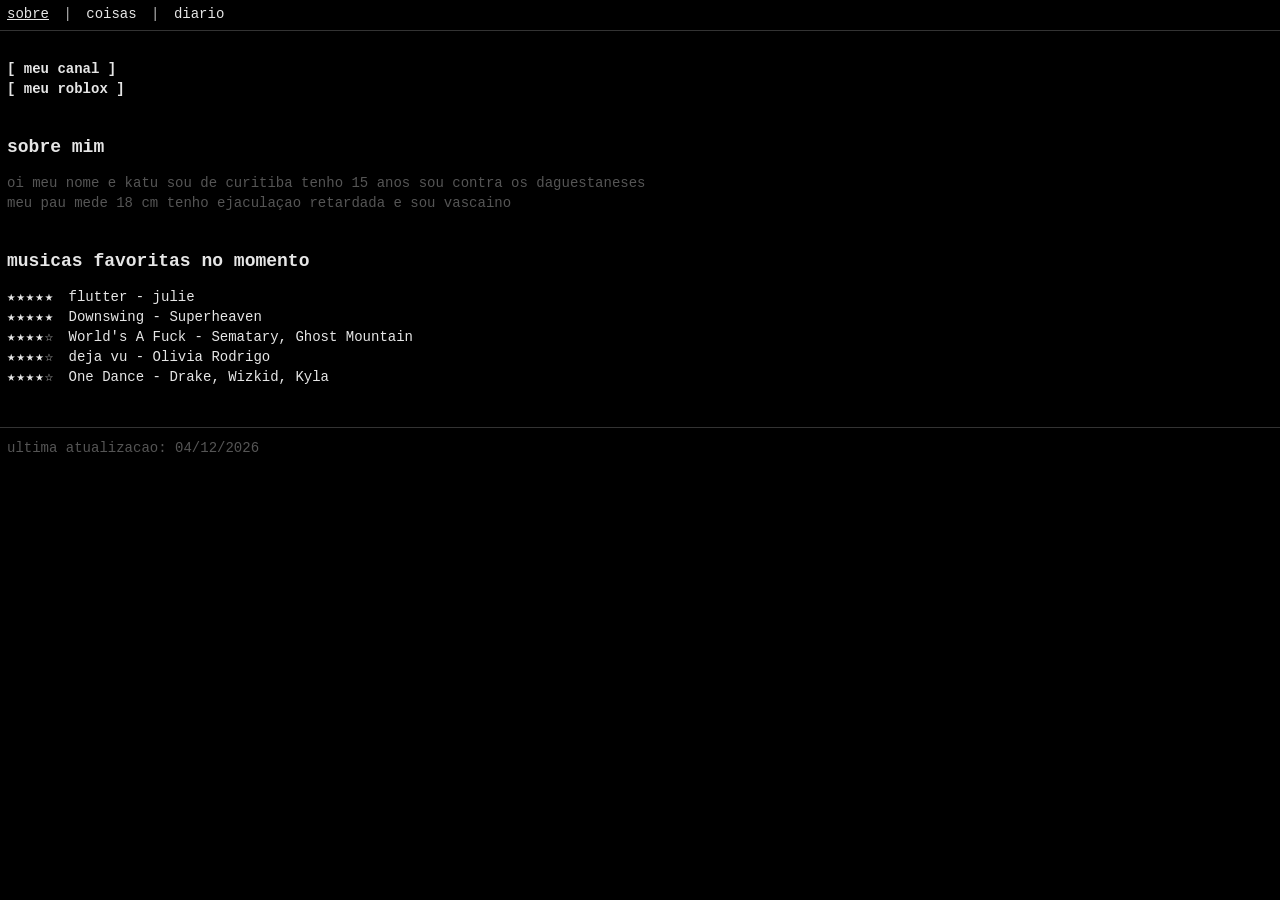
<file: index.html>
<!DOCTYPE html>
<html lang="pt-BR">
<head>
  <meta charset="UTF-8">
  <meta name="viewport" content="width=device-width, initial-scale=1">

  <!-- EDITE: título que aparece na aba do navegador -->
  <title>[ sobre ]</title>
  <meta name="description" content="">
  <meta property="og:title" content="">
  <meta property="og:description" content="">

  <link rel="icon" href="favicon.svg" type="image/svg+xml">
  <link rel="stylesheet" href="style.css">
</head>
<body>

  <header>
    <nav>
      <a href="index.html">sobre</a>
      <span class="sep">|</span>
      <a href="coisas.html">coisas</a>
      <span class="sep">|</span>
      <a href="diario.html">diario</a>
    </nav>
  </header>

  <main>

    <!-- LINKS (um por linha, em negrito) -->
    <section class="links">
      <a href="https://www.youtube.com/@whistIes">[ meu canal ]</a>
      <a href="https://www.roblox.com/users/2434752680/profile">[ meu roblox ]</a>
    </section>

    <section>
      <h2>sobre mim</h2>
      <p class="vazio"> oi meu nome e katu sou de curitiba tenho 15 anos sou contra os daguestaneses<br>
        meu pau mede 18 cm tenho ejaculaçao retardada e sou vascaino </p>
    </section>

 <section>
  <h2>musicas favoritas no momento</h2>
  <ul class="lista">
    <li>
      <span class="estrelas" data-nota="5"></span>
      <a href="https://open.spotify.com/track/5Pjvp4iXfHQRI9FfsFqbcA?si=f7eb815529b54315">flutter - julie</a>
    </li>
    <li>
      <span class="estrelas" data-nota="5"></span>
      <a href="https://open.spotify.com/track/46VR6QaKbWDH3mCoxu8yPU?si=0294c097261c459f">Downswing - Superheaven</a>
    </li>
    <li>
      <span class="estrelas" data-nota="4"></span>
      <a href="https://open.spotify.com/track/5mlOvoHmMorFm3eoAeLfPt?si=6c28f14d86784e35">World's A Fuck - Sematary, Ghost Mountain</a>
    </li>
    <li>
      <span class="estrelas" data-nota="4"></span>
      <a href="https://open.spotify.com/track/6HU7h9RYOaPRFeh0R3UeAr?si=80d6c48d31ab4ea7">deja vu - Olivia Rodrigo</a>
    </li>
    <li>
      <span class="estrelas" data-nota="4"></span>
      <a href="https://open.spotify.com/track/1zi7xx7UVEFkmKfv06H8x0?si=9ba9ba785c8144ca">One Dance - Drake, Wizkid, Kyla</a>
    </li>
  </ul>

  </main>

  <footer>
    <span class="vazio">ultima atualizacao: <span id="atualizado">12/11/2026</span></span>
  </footer>

  <script src="script.js"></script>
</body>
</html>
</file>
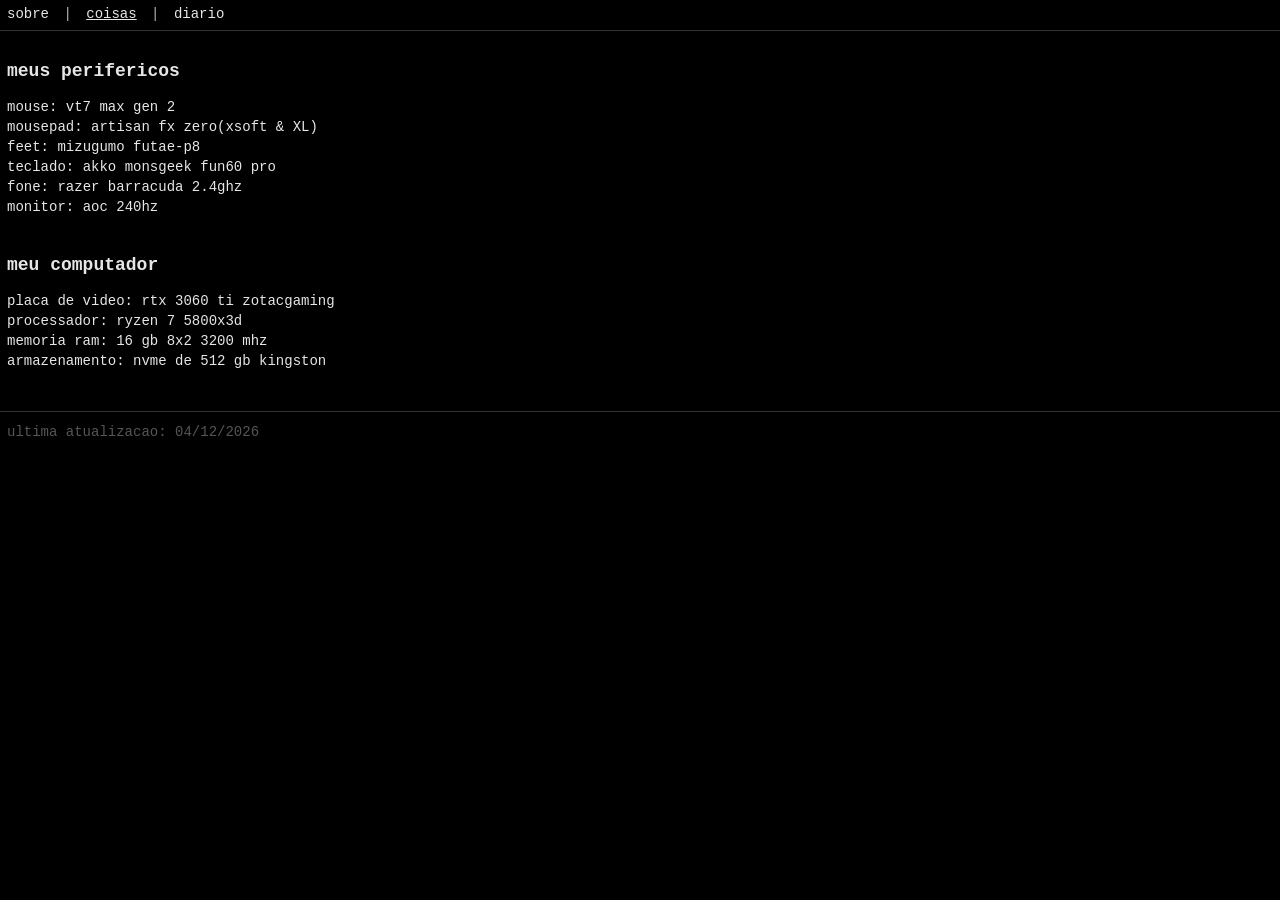
<file: coisas.html>
<!DOCTYPE html>
<html lang="pt-BR">
<head>
  <meta charset="UTF-8">
  <meta name="viewport" content="width=device-width, initial-scale=1">

  <title>[ coisas ]</title>
  <meta name="description" content="">

  <link rel="icon" href="favicon.svg" type="image/svg+xml">
  <link rel="stylesheet" href="style.css">
</head>
<body>

  <header>
    <nav>
      <a href="index.html">sobre</a>
      <span class="sep">|</span>
      <a href="coisas.html">coisas</a>
      <span class="sep">|</span>
      <a href="diario.html">diario</a>
    </nav>
  </header>

  <main>

    <section>
      <h2>meus perifericos</h2>
      <p>
        mouse: <a href="https://www.mercadolivre.com.br/mouse-gamer-sem-fio-rapoo-vt7-max-gen2-8k-ultraleve/up/MLBU4870859907#polycard_client=search-desktop&float_highlight=last_units&be_origin=backend&overlay_label=not_apply&search_layout=grid&position=1&type=product&tracking_id=bdd86258-9999-40aa-bcfb-a342f1366d60&overlay_label_capability=not_apply&wid=MLB5109488933&sid=search">vt7 max gen 2</a><br>
        mousepad: <a href="https://artisan-jp.com/global/fx-zero">artisan fx zero(xsoft & XL)</a><br>
        feet: <a href="https://artisan-jp.com/global/products/accessories/mizugumo-futae-p8">mizugumo futae-p8</a><br>
        teclado: <a href="https://www.mercadolivre.com.br/teclado-gamer-magnetico-60-akko-monsgeek-fun60-pro-8000hz/up/MLBU3890582577?pdp_filters=item_id:MLB6605092812#is_advertising=true&searchVariation=MLBU3890582577&backend_model=search-backend&be_origin=backend&position=2&search_layout=grid&type=pad&tracking_id=8c0b8a70-6dd2-476a-bdad-0a1996d6b5ad&ad_domain=VQCATCORE_LST&ad_position=2&ad_click_id=NjdiZmI1YzMtNzEyYS00NWZkLTk4NzktMjQwOTIyNjc2Zjhk">akko monsgeek fun60 pro</a><br>
        fone: <a href="https://www.mercadolivre.com.br/l-xa-razer-barracuda-x-gaming-sem-fio-e-fone-de-ouvido/p/MLB2057275015">razer barracuda 2.4ghz</a><br>
        monitor: <a href="https://www.kabum.com.br/produto/512374/monitor-gamer-aoc-24-5-full-hd-240hz-adaptive-sync-shadow-control-25g3zm-bk">aoc 240hz</a><br>
      </p>
    </section>

    <section>
      <h2>meu computador</h2>
      <p>
        placa de video: <a href="https://www.mercadolivre.com.br/placa-de-video-nvidia-zotac-gaming-geforce-rtx-30-series-rtx-3060-ti-oc-edition-8gb/p/MLB16930527#polycard_client=search-desktop&float_highlight=last_units&be_origin=backend&overlay_label=not_apply&search_layout=grid&position=1&type=product&tracking_id=c2339cf9-d39e-4230-8c5f-6821a3f12434&overlay_label_capability=not_apply&wid=MLB4552457423&sid=search">rtx 3060 ti zotacgaming</a><br>
        processador: <a href="https://www.kabum.com.br/produto/1053076/processador-amd-ryzen-7-5800x3d-3-4ghz-turbo-4-5ghz-96mb-cache-am4-100-100000651pof">ryzen 7 5800x3d</a><br>
        memoria ram: <a href="https://www.kabum.com.br/produto/313833/memoria-kingston-fury-beast-8gb-3200mhz-ddr4-cl16-preto-kf432c16bb-8">16 gb 8x2 3200 mhz</a><br>
        armazenamento: <a href="https://www.kabum.com.br/produto/395320/ssd-kingston-kc3000-512gb-m-2-2280-pcie-nvme-leitura-7000mb-s-e-gravacao-3900mb-s-para-pc-e-ps5-skc3000s-512g">nvme de 512 gb kingston</a>
      </p>
    </section>

  </main>

  <footer>
    <span class="vazio">ultima atualizacao: <span id="atualizado">--/--/----</span></span>
  </footer>

  <script src="script.js"></script>
</body>
</html>
</file>
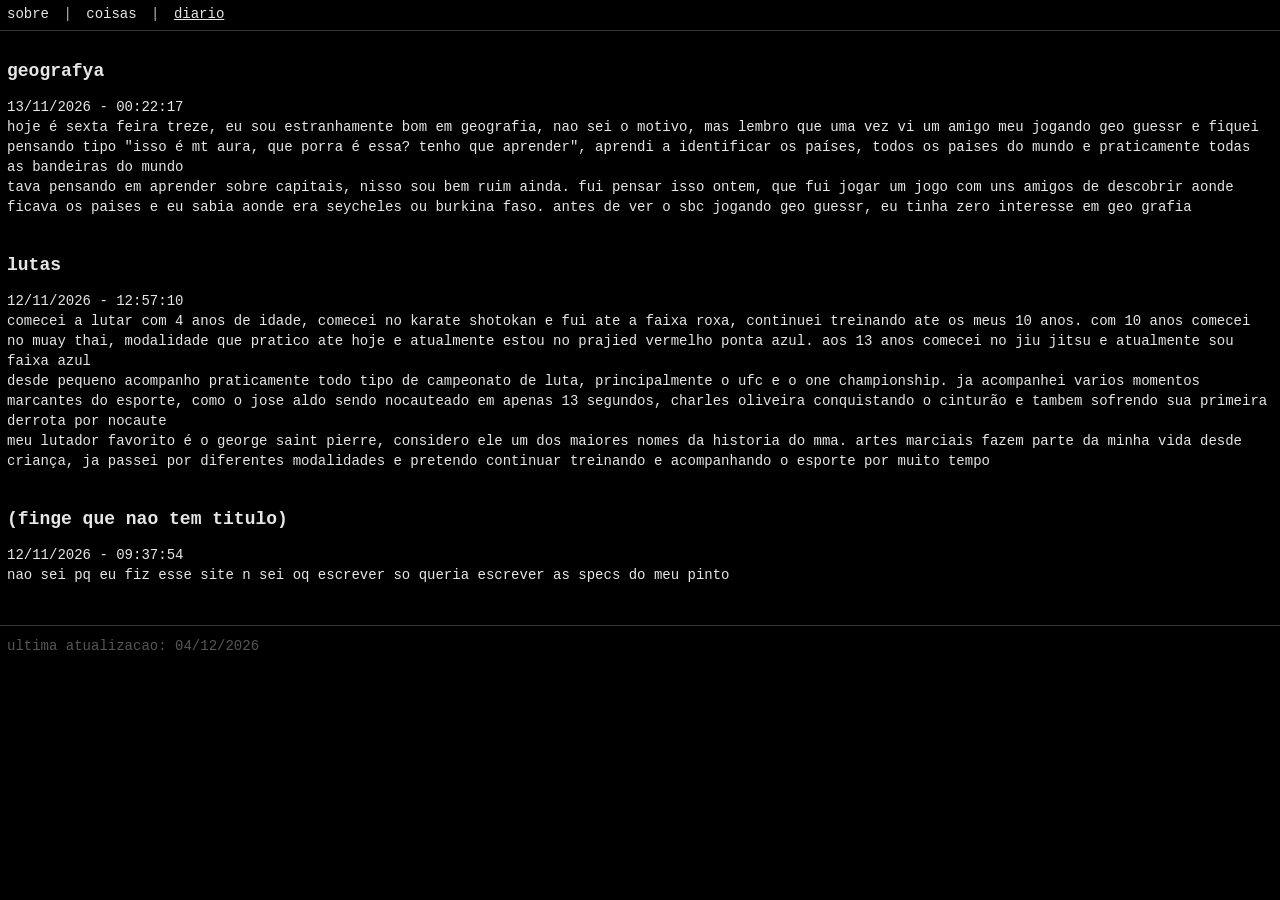
<file: diario.html>
<!DOCTYPE html>
<html lang="pt-BR">
<head>
  <meta charset="UTF-8">
  <meta name="viewport" content="width=device-width, initial-scale=1">

  <title>[ diario ]</title>
  <meta name="description" content="">

  <link rel="icon" href="favicon.svg" type="image/svg+xml">
  <link rel="stylesheet" href="style.css">
</head>
<body>

  <header>
    <nav>
      <a href="index.html">sobre</a>
      <span class="sep">|</span>
      <a href="coisas.html">coisas</a>
      <span class="sep">|</span>
      <a href="diario.html">diario</a>
    </nav>
  </header>

  <main>

  <section>
      <h2>geografya</h2>
      <span class="data">13/11/2026 - 00:22:17</span>
      <p>
     hoje é sexta feira treze, eu sou estranhamente bom em geografia, nao sei o motivo, mas lembro que uma vez vi um amigo meu jogando geo guessr e fiquei pensando tipo "isso é mt aura, que porra é essa? tenho que aprender", aprendi a identificar os países, todos os paises do mundo e praticamente todas as bandeiras do mundo<br>
      tava pensando em aprender sobre capitais, nisso sou bem ruim ainda. fui pensar isso ontem, que fui jogar um jogo com uns amigos de descobrir aonde ficava os paises e eu sabia aonde era seycheles ou burkina faso. antes de ver o sbc jogando geo guessr, eu tinha zero interesse em geo grafia
      </p>
    </section>

    <section>
      <h2>lutas</h2>
      <span class="data">12/11/2026 - 12:57:10</span>
      <p>
      comecei a lutar com 4 anos de idade, comecei no karate shotokan e fui ate a faixa roxa, continuei treinando ate os meus 10 anos. com 10 anos comecei no muay thai, modalidade que pratico ate hoje e atualmente estou no prajied vermelho ponta azul. aos 13 anos comecei no jiu jitsu e atualmente sou faixa azul<br>
        desde pequeno acompanho praticamente todo tipo de campeonato de luta, principalmente o ufc e o one championship. ja acompanhei varios momentos marcantes do esporte, como o jose aldo sendo nocauteado em apenas 13 segundos, charles oliveira conquistando o cinturão e tambem sofrendo sua primeira derrota por nocaute<br>
        meu lutador favorito é o george saint pierre, considero ele um dos maiores nomes da historia do mma. artes marciais fazem parte da minha vida desde criança, ja passei por diferentes modalidades e pretendo continuar treinando e acompanhando o esporte por muito tempo
      </p>
    </section>

    <section>
      <h2>(finge que nao tem titulo)</h2>
      <span class="data">12/11/2026 - 09:37:54</span><br>
      <p>
nao sei pq eu fiz esse site n sei oq escrever so queria escrever as specs do meu pinto
      </p>
    </section>

  </main>

  <footer>
    <span class="vazio">ultima atualizacao: <span id="atualizado">--/--/----</span></span>
  </footer>

  <script src="script.js"></script>
</body>
</html>
</file>
<file: style.css>
/* ===== Variáveis (fáceis de alterar) ===== */
:root {
  --fundo: #000;
  --texto: #e6e6e6;
  --texto-suave: #b5b5b5;
  --placeholder: #555;
  --linha: #333;
  --fonte: "Courier New", Courier, monospace;
  --tamanho: 14px;
  --altura-linha: 20px;
}

/* ===== Base ===== */
* {
  box-sizing: border-box;
  animation: none !important;
  transition: none !important;
  box-shadow: none !important;
  text-shadow: none !important;
}

html {
  background: var(--fundo);
}

body {
  margin: 0;
  padding: 0;
  background: var(--fundo);
  color: var(--texto);
  font-family: var(--fonte);
  font-size: var(--tamanho);
  line-height: var(--altura-linha);
}

/* ===== Links discretos ===== */
a {
  color: var(--texto);
  text-decoration: none;
}

a:hover {
  text-decoration: underline;
}

/* ===== Cabeçalho / navegação ===== */
header {
  padding: 4px 7px 6px;
  border-bottom: 1px solid var(--linha);
}

nav .sep {
  color: var(--texto-suave);
  margin: 0 6px;
}

/* página atual (marcada pelo script.js) */
nav a.atual {
  text-decoration: underline;
}

/* ===== Conteúdo ===== */
main {
  padding: 0 7px 40px;
}

section {
  margin-top: 36px;
}

section:first-child {
  margin-top: 28px;
}

h2 {
  margin: 0 0 14px;
  font-size: 18px;
  line-height: 24px;
  font-weight: bold;
  color: var(--texto);
}

p {
  margin: 0;
  color: var(--texto);
}

/* ===== Bloco de links (negrito, um por linha) ===== */
.links a {
  display: block;
  font-weight: bold;
}

/* ===== Listas ===== */
.lista {
  list-style: none;
  margin: 0;
  padding: 0;
}

/* estrelas geradas pelo script.js a partir de data-nota="0..5" */
.estrelas {
  letter-spacing: 1px;
  margin-right: 6px;
}

/* ===== Diário ===== */
.entrada {
  margin-bottom: 28px;
}

.entrada .data {
  display: block;
  color: var(--texto-suave);
  margin-bottom: 4px;
}

/* ===== Espaços reservados discretos ===== */
.vazio {
  color: var(--placeholder);
}

/* ===== Rodapé ===== */
footer {
  padding: 10px 7px 30px;
  border-top: 1px solid var(--linha);
  color: var(--placeholder);
}

/* ===== Celulares ===== */
@media (max-width: 600px) {
  :root {
    --tamanho: 13px;
    --altura-linha: 19px;
  }

  h2 {
    font-size: 16px;
  }

  section {
    margin-top: 28px;
  }
  
/* ===== Lista com ícones ===== */
.itens {
  list-style: none;
  margin: 0;
  padding: 0;
}

.itens li {
  display: flex;
  align-items: center;
  gap: 10px;
  line-height: 22px;
  margin-bottom: 4px;
}

.itens img {
  width: 18px;
  height: 18px;
  object-fit: contain;
}
</file>
